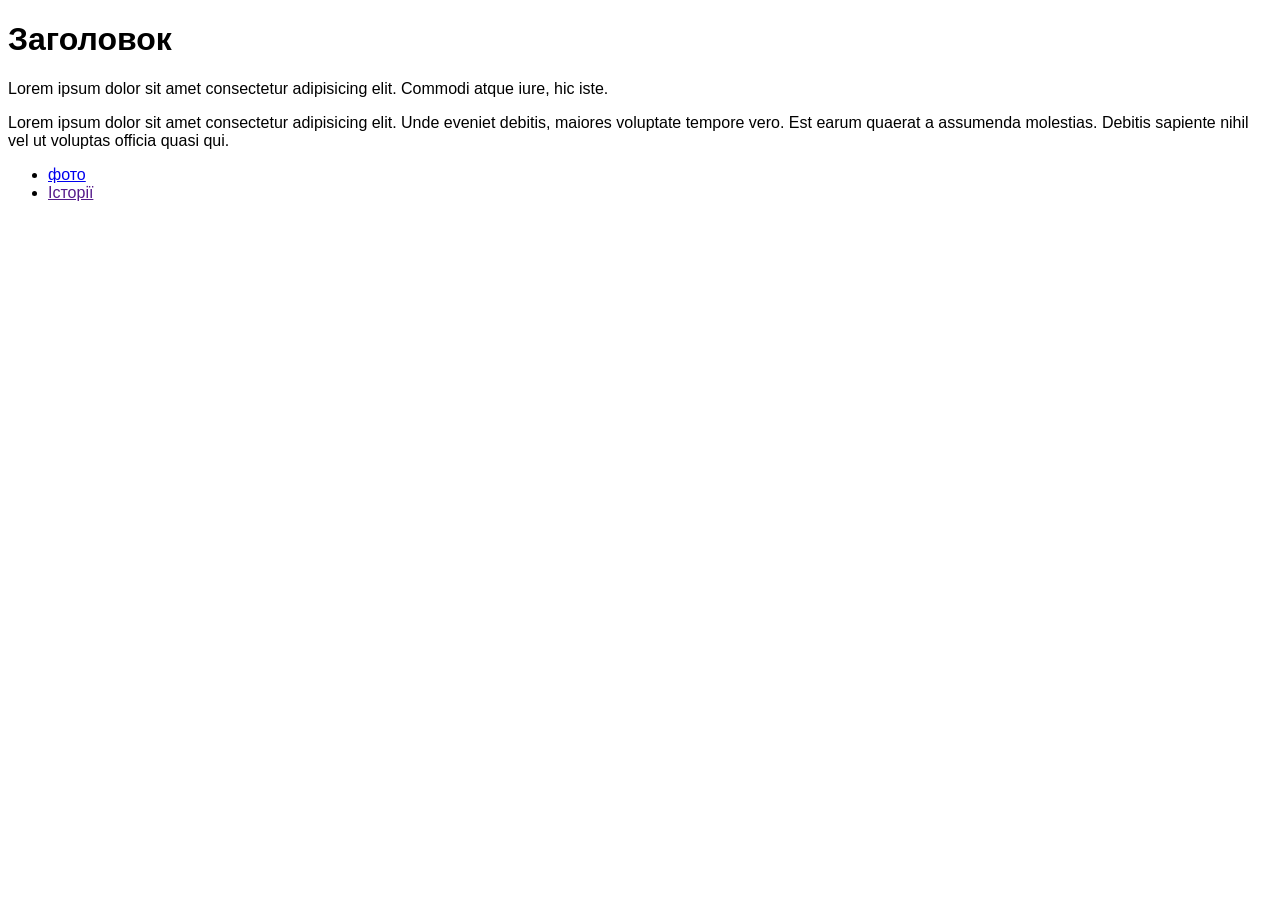
<file: BAGI/index.html>
<!DOCTYPE html>
<html lang="en">
<head>
    <meta charset="UTF-8">
    <meta name="viewport" content="width=device-width, initial-scale=1.0">
    <title>Document</title>
    <style>
        body{
            font-family: "Comic Sans MS", cursive, sans-serif;
        }

    </style>
</head>
<body>
    <h1>Заголовок</h1>
    <p>Lorem ipsum dolor sit amet consectetur adipisicing elit. Commodi atque iure, hic iste.</p>
    <p>Lorem ipsum dolor sit amet consectetur adipisicing elit. Unde eveniet debitis, maiores voluptate tempore vero. Est earum quaerat a assumenda molestias. Debitis sapiente nihil vel ut voluptas officia quasi qui.</p>
    <ul>
        <li><a href="Image.html">фото</a></li>
        <li><a href="">Історії</a></li>
    </ul>
</body>
</html>
</file>
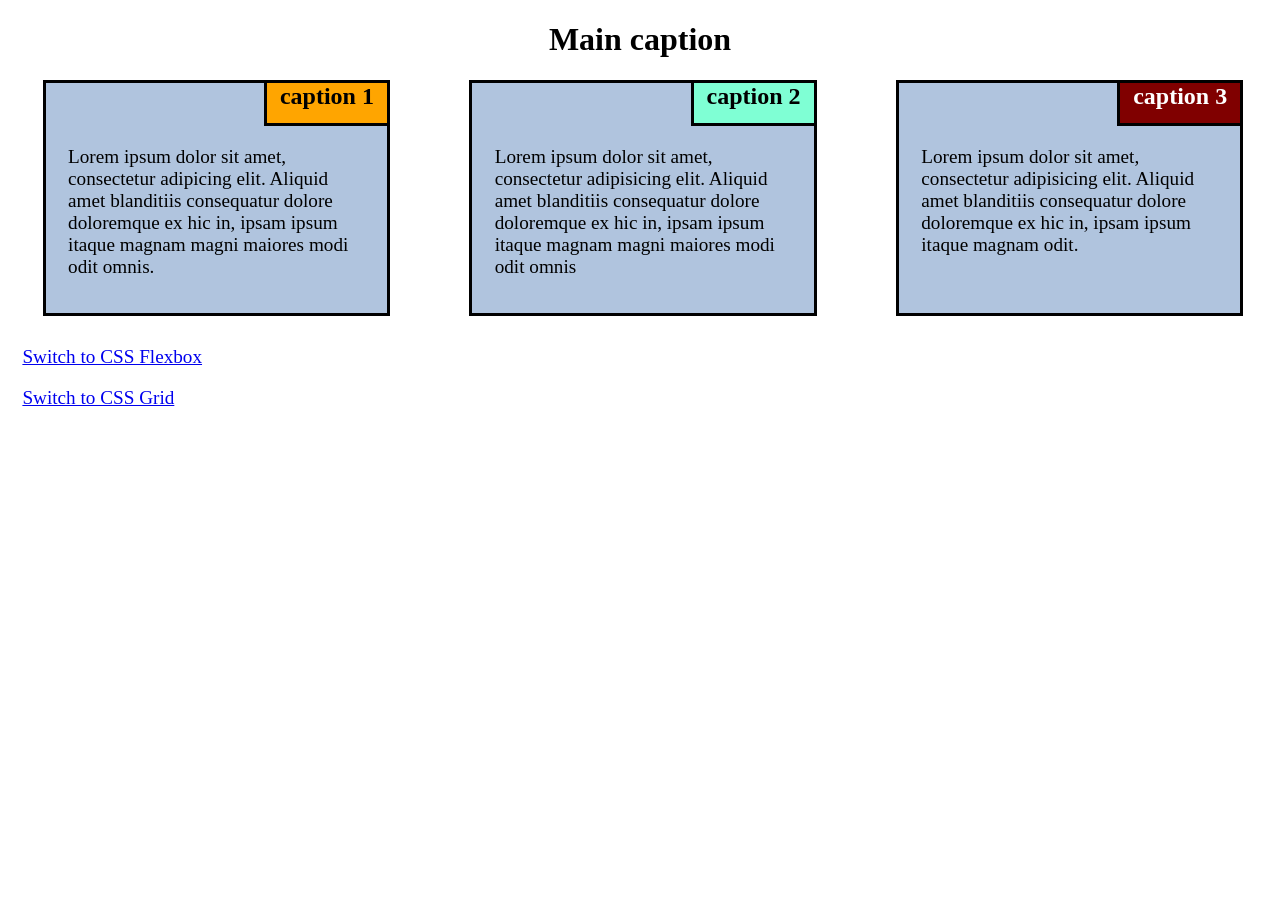
<file: LAB_3/index.html>
<!DOCTYPE html>
<html lang="en">
<head>
    <meta charset="UTF-8">
    <meta name="viewport" content="width=device-width, initial-scale=1.0">
    <title>Document</title>
    <link rel="stylesheet" href="Style.css">
</head>
<body>
    <h1>Main caption</h1>
  <div><article id = "article1">
    <h2 id = "cap1">caption 1</h2>
    <p>Lorem ipsum  dolor sit amet, consectetur adipicing elit. Aliquid amet blanditiis consequatur  dolore doloremque ex hic in, ipsam ipsum itaque magnam magni maiores modi odit omnis.</p>
  </article></div>
  <div><article id = "article2">
    <h2 id = "cap2">caption 2</h3>
    <p>Lorem ipsum dolor sit amet, consectetur adipisicing elit. Aliquid amet blanditiis consequatur dolore doloremque ex hic in, ipsam ipsum itaque magnam magni maiores modi odit omnis</p>
  </article></div>
  <div id="div3"><article id = "article3">
    <h2 id = "cap3">caption 3</h2>
    <p>Lorem ipsum dolor sit amet, consectetur adipisicing elit. Aliquid amet blanditiis consequatur dolore doloremque ex hic in, ipsam ipsum itaque magnam odit.</p>
  </article></div>
  <p><a href="Flexbox.html">Switch to CSS Flexbox</a></p>
  <p><a href="Grid.html">Switch to CSS Grid</a></p>
</body>
</html>
</file>
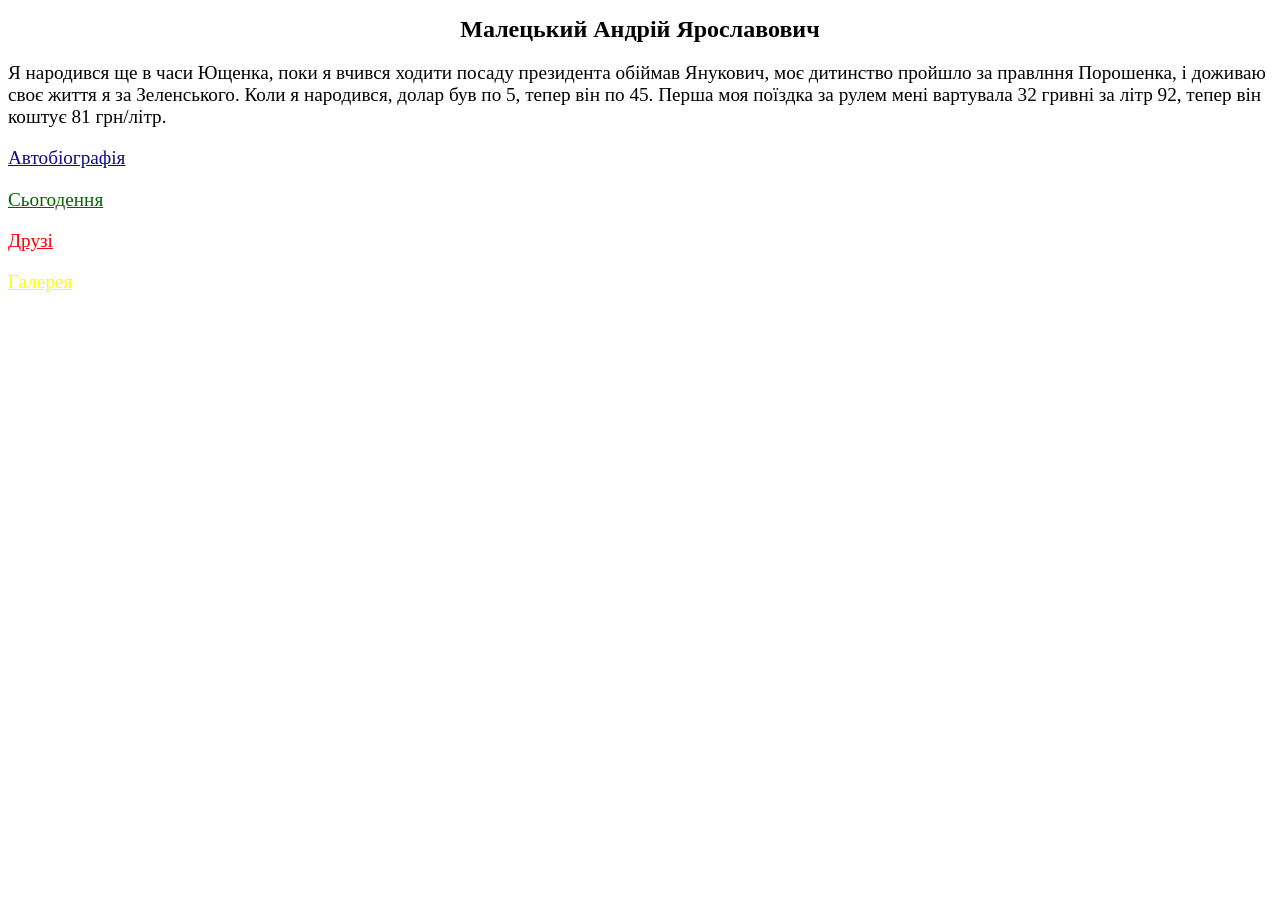
<file: Project/index.html>
<!DOCTYPE html>
<html lang="en">
<head>
    <meta charset="UTF-8">
    <meta name="viewport" content="width=device-width, initial-scale=1.0">
    <title>Document</title>
    <style>
        h1{
            text-align: center;
            font-size: 24px;
        }
        p{
            font-size: 120%;
        }
        #persh:link{
            color: rgb(18, 10, 143);
        }
        #persh:visited{
            color: aquamarine;
        }
        #druh:link{
            color: darkgreen;
        }
        #druh:visited{
            color: lime;
        }
        #tret:link{
            color: red;
        }
        #tret:visited{
            color: rgb(158, 22, 61);
        }
        #chet:link{
            color: yellow;
        }
        #chet:visited{
            color: rgb(255, 0, 255);
        }
    </style>
</head>
<body>
    <h1>Малецький Андрій Ярославович</h1>
    <p>Я народився ще в часи Ющенка, поки я вчився ходити посаду президента обіймав Янукович, моє дитинство пройшло за правлння Порошенка, і доживаю своє життя я за Зеленського. Коли я народився, долар був по 5, тепер він по 45. Перша моя поїздка за рулем мені вартувала 32 гривні за літр 92, тепер він коштує 81 грн/літр. </p>
    <p> <a id="persh" href="biography.html">Автобіографія</a>   </p>
    <p><a id="druh" href="nowadays.html">Сьогодення</a></p>
    <p> <a id="tret" href="friends.html">Друзі</a> </p>
    <p><a id="chet" href="gallery.html">Галерея</a></p>
</body>
</html>
</file>
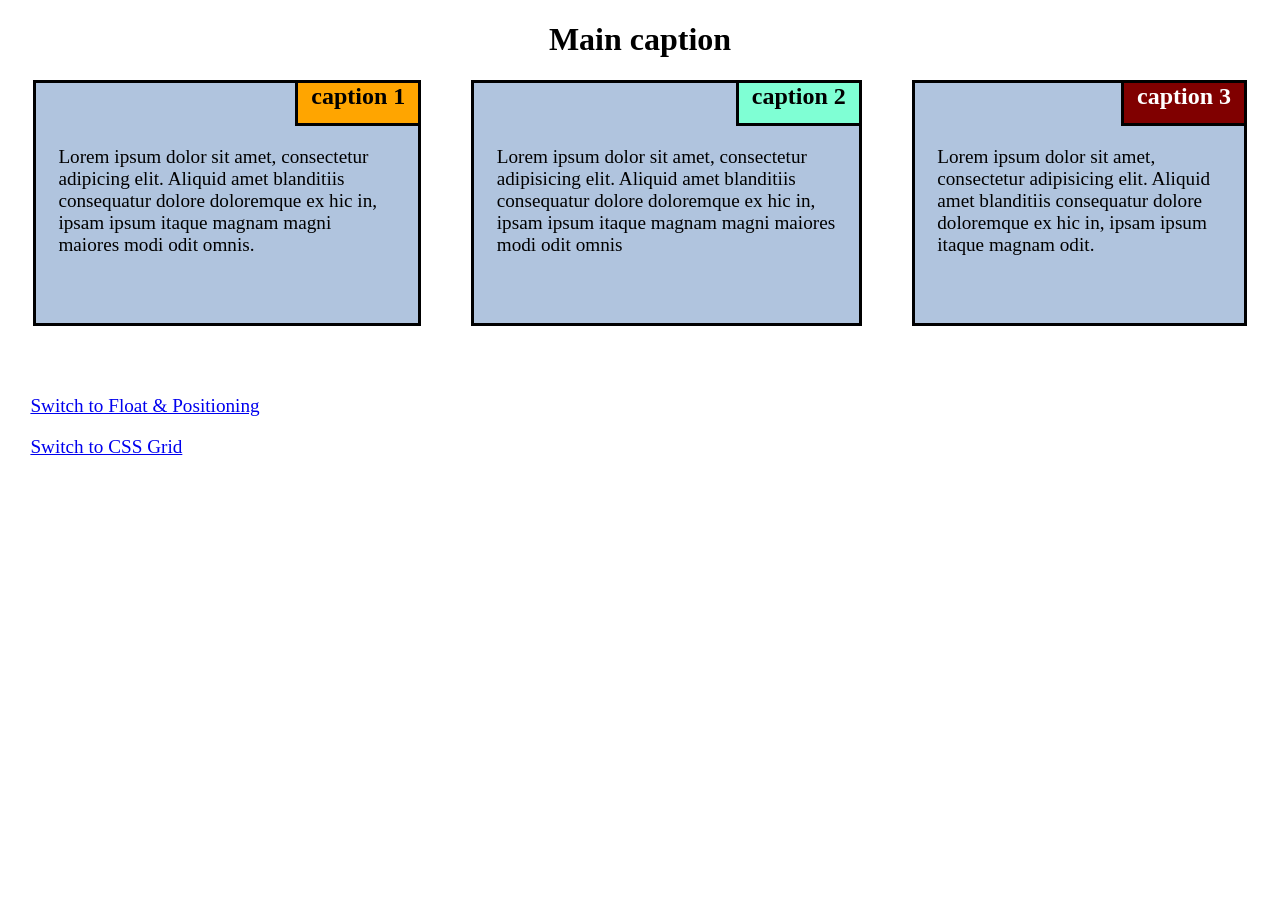
<file: LAB_3/Flexbox.html>
<!DOCTYPE html>
<html lang="en">
<head>
    <meta charset="UTF-8">
    <meta name="viewport" content="width=device-width, initial-scale=1.0">
    <title>Document</title>
    <link rel="stylesheet" href="Flexbox.css">
</head>
<body>
    <h1>Main caption</h1>
    <section>
  <article id = "article1">
    <h2 id = "cap1">caption 1</h2>
    <p>Lorem ipsum  dolor sit amet, consectetur adipicing elit. Aliquid amet blanditiis consequatur  dolore doloremque ex hic in, ipsam ipsum itaque magnam magni maiores modi odit omnis.</p>
  </article>
  <article id = "article2">
    <h2 id = "cap2">caption 2</h3>
    <p>Lorem ipsum dolor sit amet, consectetur adipisicing elit. Aliquid amet blanditiis consequatur dolore doloremque ex hic in, ipsam ipsum itaque magnam magni maiores modi odit omnis</p>
  </article>
  <article id = "article3">
    <h2 id = "cap3">caption 3</h2>
    <p>Lorem ipsum dolor sit amet, consectetur adipisicing elit. Aliquid amet blanditiis consequatur dolore doloremque ex hic in, ipsam ipsum itaque magnam odit.</p>
  </article>
    </section>
  <p><a href="index.html">Switch to Float & Positioning</a></p>
  <p><a href="Grid.html">Switch to CSS Grid</a></p>
</body>
</html>
</file>
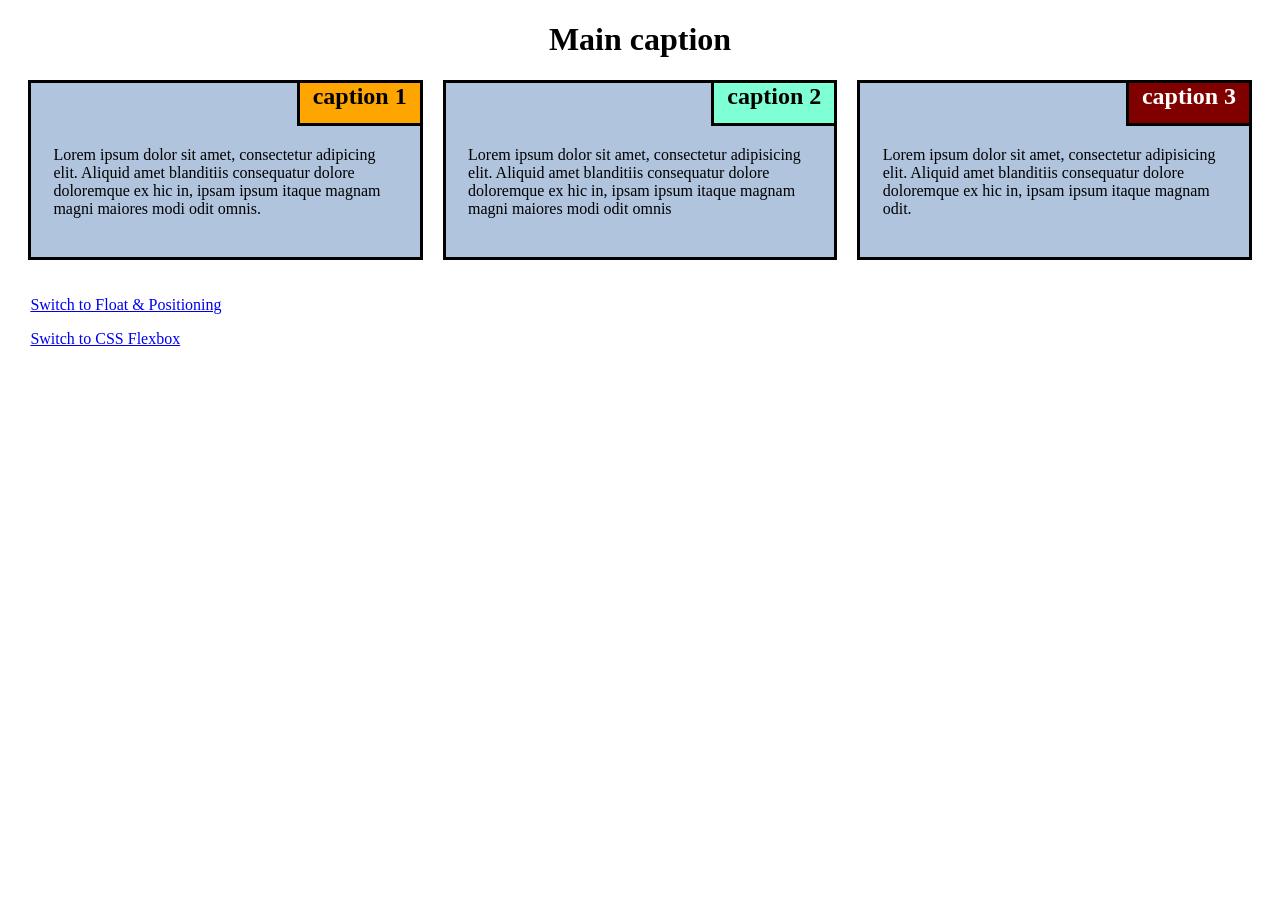
<file: LAB_3/Grid.html>
<!DOCTYPE html>
<html lang="en">
<head>
    <meta charset="UTF-8">
    <meta name="viewport" content="width=device-width, initial-scale=1.0">
    <title>Document</title>
    <link rel="stylesheet" href="Grid.css">
</head>
<body>
     <h1>Main caption</h1>
    <section>
  <article id = "article1">
    <h2 id = "cap1">caption 1</h2>
    <p>Lorem ipsum  dolor sit amet, consectetur adipicing elit. Aliquid amet blanditiis consequatur  dolore doloremque ex hic in, ipsam ipsum itaque magnam magni maiores modi odit omnis.</p>
  </article>
  <article id = "article2">
    <h2 id = "cap2">caption 2</h3>
    <p>Lorem ipsum dolor sit amet, consectetur adipisicing elit. Aliquid amet blanditiis consequatur dolore doloremque ex hic in, ipsam ipsum itaque magnam magni maiores modi odit omnis</p>
  </article>
  <article id = "article3">
    <h2 id = "cap3">caption 3</h2>
    <p>Lorem ipsum dolor sit amet, consectetur adipisicing elit. Aliquid amet blanditiis consequatur dolore doloremque ex hic in, ipsam ipsum itaque magnam odit.</p>
  </article>
    </section>
  <p><a href="index.html">Switch to Float & Positioning</a></p>
  <p><a href="Flexbox.html">Switch to CSS Flexbox</a></p>
</body>
</html>
</file>
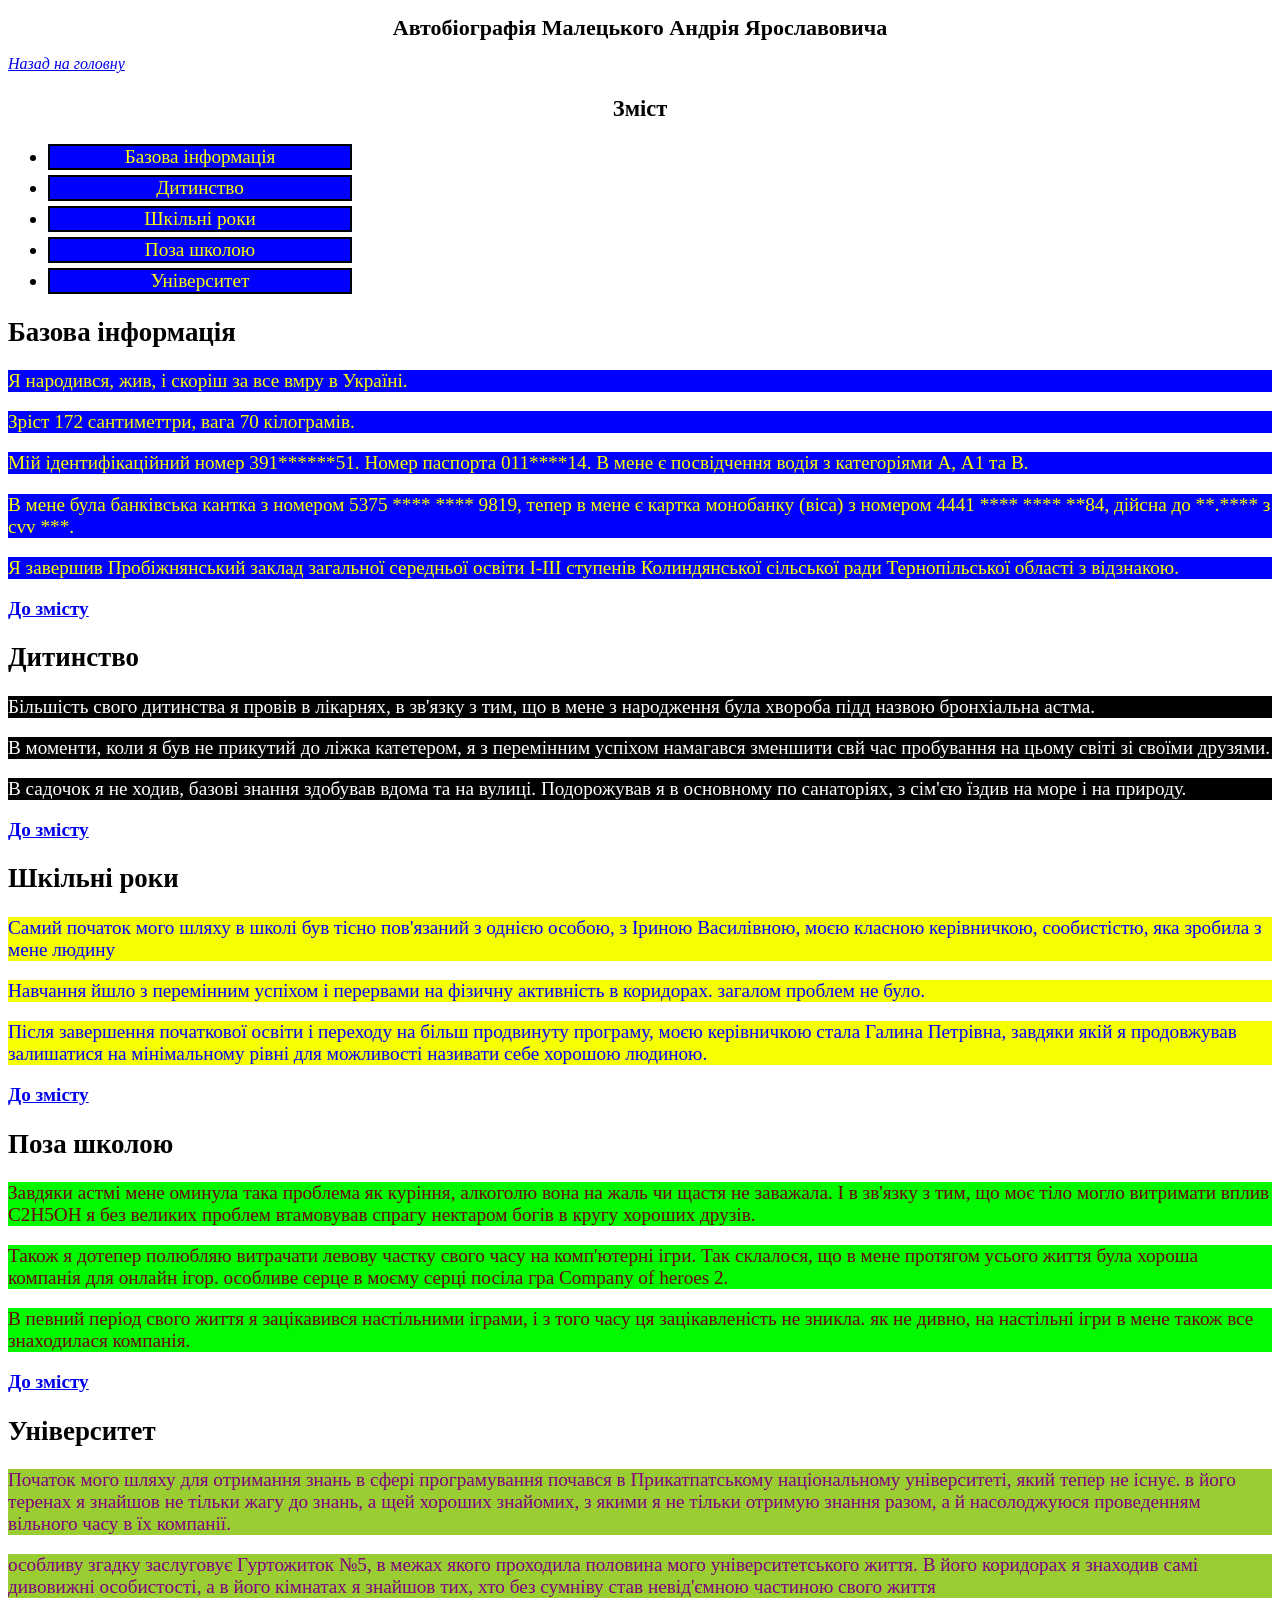
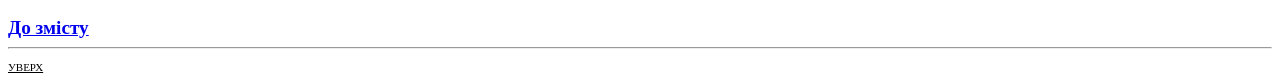
<file: Project/biography.html>
<!DOCTYPE html>
<html lang="uk">
<head>
    <meta charset="UTF-8">
    <meta name="viewport" content="width=device-width, initial-scale=1.0">
    <title>Document</title>
    <style>
        h1{
            text-align: center;
            font-size: 22px;
        }
        #nazad{
            font-style: italic;
        }
        h3{
            text-align: center;
        }
        li > a:link, a:visited{
            color: yellow;
            text-decoration: none;
            background-color: blue;
            display: block;
            width: 300px;
            text-align: center;
            border: 2px solid black;
            margin-bottom: 5px;
        }
        li > a:hover{
            color: white;
            text-decoration: none;
            background-color: rgb(91, 0, 91);
            display: block;
            width: 300px;
            text-align: center;
            border: 2px solid black;
            margin-bottom: 5px;
        }
        li > a:active{
            color: blueviolet;
            text-decoration: none;
            background-color: yellow;
            display: block;
            width: 300px;
            text-align: center;
            border: 2px solid black;
            margin-bottom: 5px;
        }
        article{
            font-size: 120%;
        }
        article > h2{
            font-size: 140%;
        }
        #article1 > p{
            color: yellow;
            background-color: blue;
        }
        #article2 >p{
            color: white;
            background-color: black;
        }
        #article3 >p{
            color: blue;
            background-color: rgb(246, 255, 0);
        }
        #article4 >p{
            color: rgb(109, 0, 0);
            background-color: rgb(1, 250, 1);
        }
        #article5 >p{
            color: purple;
            background-color: yellowgreen;
        }
        article > a{
            font-weight: bold;
        }
        #werh{
            color: black;
            font-variant-caps: all-petite-caps;
        }
    </style>
</head>
<body>
    <h1 id = "zaholovok">Автобіографія Малецького Андрія Ярославовича</h1>
    <a id="nazad" href="index.html">Назад на головну</a>
    <article id="article">
    <h3>Зміст</h3>
    <ul>
    <li>    <a href="#article1">    Базова інформація   </a>    </li>
    <li>    <a href="#article2">    Дитинство   </a>    </li>
    <li>    <a href="#article3">    Шкільні роки    </a>    </li>
    <li>    <a href="#article4">    Поза школою </a>    </li>
    <li>    <a href="#article5">    Університет </a>    </li>
    </ul>
    </article>
    <article id="article1">
    <h2 id = '1'>   Базова інформація </h2>
    <p>Я народився, жив, і скоріш за все вмру в Україні.</p>
    <p>Зріст 172 сантиметтри, вага 70 кілограмів. </p>
    <p>Мій ідентифікаційний номер 391******51. Номер паспорта 011****14. В мене є посвідчення водія з категоріями А, А1 та В.</p>
    <p>В мене була банківська кантка з номером 5375 **** **** 9819, тепер в мене є картка монобанку (віса) з номером 4441 **** **** **84, дійсна до **.**** з cvv ***. </p>
    <p>Я завершив Пробіжнянський заклад загальної середньої освіти I-III ступенів Колиндянської сільської ради Тернопільської області з відзнакою. </p>
    <a href="#article">   До змісту   </a>
    </article>
    <article id="article2">
        <h2>    Дитинство </h2>
        <p>Більшість свого дитинства я провів в лікарнях, в зв'язку з тим, що в мене з народження була хвороба підд назвою бронхіальна астма.</p>
        <p>В моменти, коли я був не прикутий до ліжка катетером, я з перемінним успіхом намагався зменшити свй час пробування на цьому світі зі своїми друзями. </p>
        <p>В садочок я не ходив, базові знання здобував вдома та на вулиці. Подорожував я в основному по санаторіях, з сім'єю їздив на море і на природу.</p>
        <a href="#article">   До змісту   </a>
    </article>
    <article id ="article3">
        <h2>    Шкільні роки </h2>
        <p>Самий початок мого шляху в школі був тісно пов'язаний з однією особою, з Іриною Василівною, моєю класною керівничкою, сообистістю, яка зробила з мене людину </p>
        <p>Навчання йшло з перемінним успіхом і перервами на фізичну активність в коридорах. загалом проблем не було. </p>
        <p>Після завершення початкової освіти і переходу на більш продвинуту програму, моєю керівничкою стала Галина Петрівна, завдяки якій я продовжував залишатися на мінімальному рівні для можливості називати себе хорошою людиною.</p>
        <a href="#article">   До змісту   </a>
    </article>
    <article id ="article4">
        <h2>    Поза школою </h2>
        <p>Завдяки астмі мене оминула така проблема як куріння, алкоголю вона на жаль чи щастя не заважала. І в зв'язку з тим, що моє тіло могло витримати вплив C2H5OH я без великих проблем втамовував спрагу нектаром богів в кругу хороших друзів.</p>
        <p>Також я дотепер полюбляю витрачати левову частку свого часу на комп'ютерні ігри. Так склалося, що в мене протягом усього життя була хороша компанія для онлайн ігор. особливе серце в моєму серці посіла гра Company of heroes 2.</p>
        <p>В певний період свого життя я зацікавився настільними іграми, і з того часу ця зацікавленість не зникла. як не дивно, на настільні ігри в мене також все знаходилася компанія.</p>
        <a href="#article">   До змісту   </a>
    </article>
    <article id ="article5">
        <h2>    Університет </h2>
        <p> Початок мого шляху для отримання знань в сфері програмування почався в Прикатпатському національному університеті, який тепер не існує. в його теренах я знайшов не тільки жагу до знань, а щей хороших знайомих, з якими я не тільки отримую знання разом, а й насолоджуюся проведенням вільного часу в їх компанії.</p>
        <p>особливу згадку заслуговує Гуртожиток №5, в межах якого проходила половина мого університетського життя. В його коридорах я знаходив самі дивовижні особистості, а в його кімнатах я знайшов тих, хто без сумніву став невід'ємною частиною свого життя</p>
        <a href="#article">   До змісту   </a>
    </article>
    <hr>
<a id="werh" href="#zaholovok">Уверх</a>
</body>
</html>
</file>
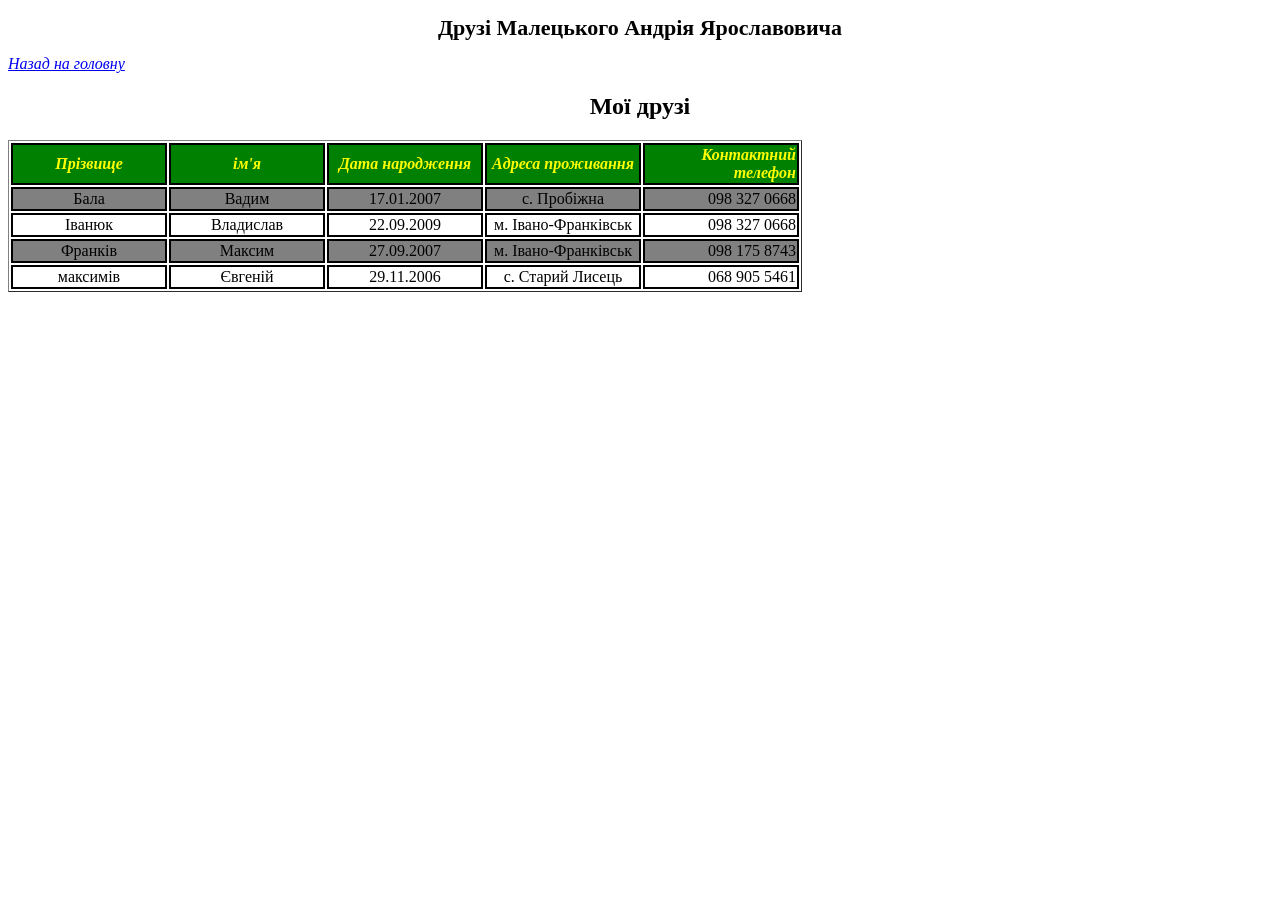
<file: Project/friends.html>
<!DOCTYPE html>
<html lang="en">
<head>
    <meta charset="UTF-8">
    <meta name="viewport" content="width=device-width, initial-scale=1.0">
    <title>Document</title>
    <style>
        h1{
            text-align: center;
            font-size: 22px;
        }
        a{
            font-style: italic;
        }

        h2{
            text-align: center;
        }
        thead th{
            text-align: center;
            background-color: green;
            color: yellow;
            font-style: italic;
        }
        tbody > tr:nth-child(odd){
            background-color: gray;
        }
        th, td{
            width: 150px;
            text-align: center;
            border: 2px solid black;
        }
        tr th:nth-child(5), tr td:nth-child(5){
            text-align: right;
        }
    </style>
</head>
<body>
    <h1>Друзі Малецького Андрія Ярославовича</h1>
    <a href="index.html">Назад на головну</a>
    <h2>Мої друзі</h2>
    <table border="1">
        <thead>
            <tr>
                <th>Прізвище</th>
                <th>ім'я</th>
                <th>Дата народження</th>
                <th>Адреса проживання</th>
                <th>Контактний телефон</th>
            </tr>
        </thead>
        <tbody>
            <tr>
                <td>Бала</td>
                <td>Вадим</td>
                <td>17.01.2007</td>
                <td>с. Пробіжна</td>
                <td>098 327 0668</td>
            </tr>
             <tr>
                <td>Іванюк</td>
                <td>Владислав</td>
                <td>22.09.2009</td>
                <td>м. Івано-Франківськ</td>
                <td>098 327 0668</td>
            </tr>
             <tr>
                <td>Франків</td>
                <td>Максим</td>
                <td>27.09.2007</td>
                <td>м. Івано-Франківськ</td>
                <td>098 175 8743</td>
            </tr>
             <tr>
                <td>максимів</td>
                <td>Євгеній</td>
                <td>29.11.2006</td>
                <td>с. Старий Лисець</td>
                <td>068 905 5461</td>
            </tr>
        </tbody>
    </table>
</body>
</html>
</file>
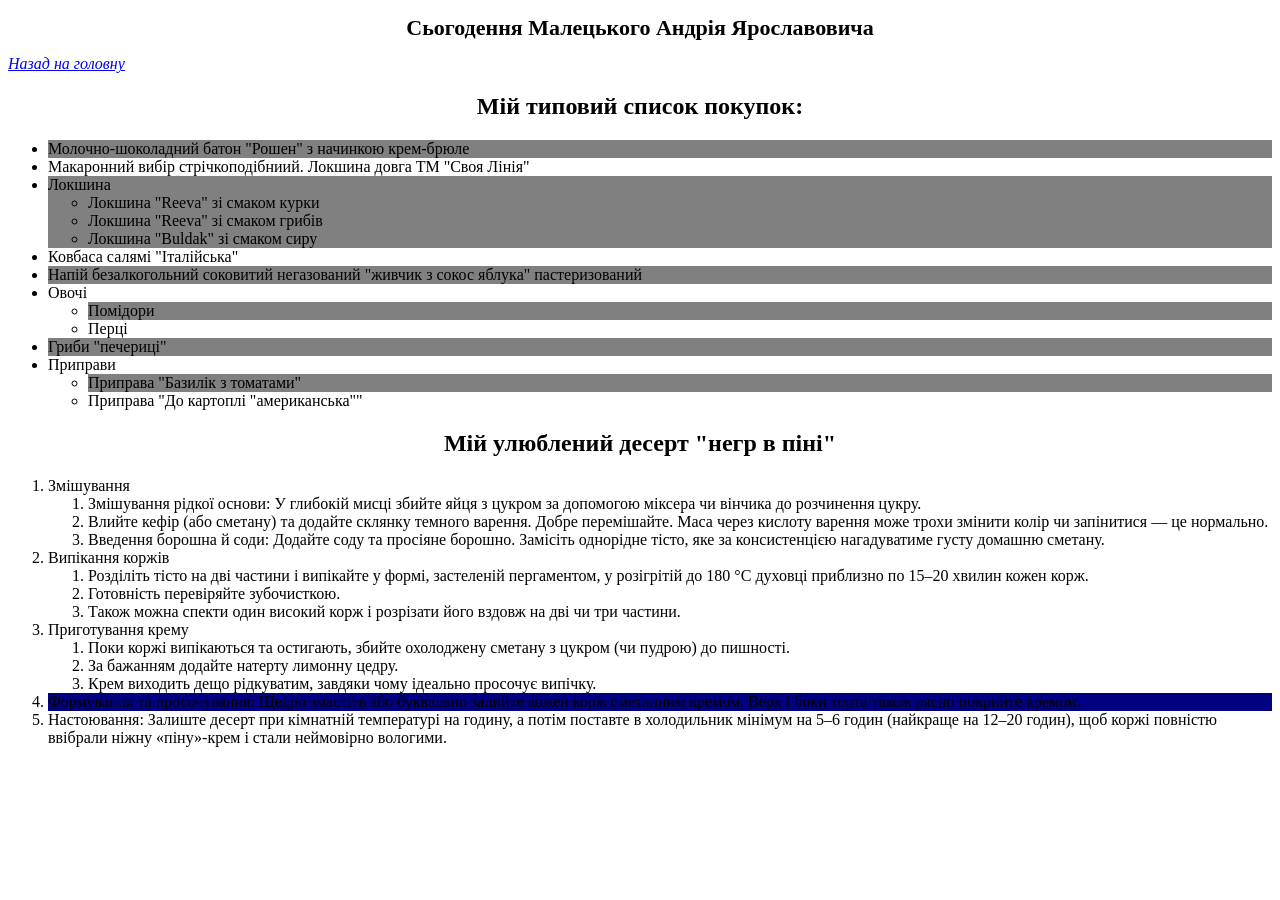
<file: Project/nowadays.html>
<!DOCTYPE html>
<html lang="en">
<head>
    <meta charset="UTF-8">
    <meta name="viewport" content="width=device-width, initial-scale=1.0">
    <title>Document</title>
    <style>
        h1{
            text-align: center;
            font-size: 22px;
        }
        #nazad{
            font-style: italic;
        }
        h2{
            text-align: center;
        }
        ul li:nth-child(odd){
            background-color: gray;
        }
        ol li:nth-child(3), ol li:nth-child(5){
            cursor: pointer;
        }
        ol li:nth-child(4){
            background-color: navy;
        }
    </style>
</head>
<body>
    <h1>Сьогодення Малецького Андрія Ярославовича</h1>
    <a id="nazad" href="index.html">Назад на головну</a>
    <article>
    <h2>Мій типовий список покупок:</h2>
    <ul>
    <li>Молочно-шоколадний батон "Рошен" з начинкою крем-брюле</li>
    <li>Макаронний вибір стрічкоподібниий. Локшина довга ТМ "Своя Лінія"</li>
    <li>Локшина<ul>
        <li>Локшина "Reeva" зі смаком курки</li>
        <li>Локшина "Reeva" зі смаком грибів</li>
        <li>Локшина "Buldak" зі смаком сиру</li>
    </ul></li>
    <li>Ковбаса салямі "Італійська"</li>
    <li>Напій безалкогольний соковитий негазований "живчик з сокос яблука" пастеризований</li>
    <li>Овочі<ul>
        <li>Помідори</li>
        <li>Перці</li>
    </ul></li>
    <li>Гриби "печериці"</li>
    <li>Приправи<ul>
        <li>Приправа "Базилік з томатами"</li>
        <li>Приправа "До картоплі "американська""</li>
    </ul></li>
    </ul>
    </article>

    <h2>Мій улюблений десерт "негр в піні"</h2>
    <ol>
        <li>Змішування <ol>
            <li>Змішування рідкої основи: У глибокій мисці збийте яйця з цукром за допомогою міксера чи вінчика до розчинення цукру.</li>
            <li> Влийте кефір (або сметану) та додайте склянку темного варення. Добре перемішайте. Маса через кислоту варення може трохи змінити колір чи запінитися — це нормально.</li>
            <li>Введення борошна й соди: Додайте соду та просіяне борошно. Замісіть однорідне тісто, яке за консистенцією нагадуватиме густу домашню сметану.</li>
        </ol></li>
        <li>Випікання коржів <ol>
            <li>Розділіть тісто на дві частини і випікайте у формі, застеленій пергаментом, у розігрітій до 180 °C духовці приблизно по 15–20 хвилин кожен корж.</li>
            <li>Готовність перевіряйте зубочисткою.</li>
            <li>Також можна спекти один високий корж і розрізати його вздовж на дві чи три частини.</li>
        </ol></li>
        <li>Приготування крему <ol>
            <li>Поки коржі випікаються та остигають, збийте охолоджену сметану з цукром (чи пудрою) до пишності. </li>
            <li>За бажанням додайте натерту лимонну цедру. </li>
            <li>Крем виходить дещо рідкуватим, завдяки чому ідеально просочує випічку.</li>
        </ol></li>
        <li>Формування та просочування: Щедро змастіть або буквально залийте кожен корж сметанним кремом. Верх і боки торта також рясно покрийте кремом.</li>
        <li>Настоювання: Залиште десерт при кімнатній температурі на годину, а потім поставте в холодильник мінімум на 5–6 годин (найкраще на 12–20 годин), щоб коржі повністю ввібрали ніжну «піну»-крем і стали неймовірно вологими.</li>
    </ol>
</body>
</html>
</file>
<file: LAB_3/Style.css>
body{
    margin: 0%;
}
h1{
    text-align: center;
}
h2{
    text-align: center;
    display: block;
    width: 120px;
    height: 40px;
    background-color: orange;
    margin-top: 0%;
    float: right;
    border-left: 3px solid black;
    border-bottom: 3px solid black;
}

#cap2{
    background-color: aquamarine;
}
#cap3{
    background-color: maroon;
    color: white;
}
p{
    display: block;
    clear: both;
    font-size: 120%;
    margin-left: 22.4px;
    margin-right: 22.4px;
}
@media(min-width: 993px){
    div{
        width: 33.33%;
        float: left;
        margin-bottom: 30px;
    }
    article{
     display: block;
    width: 80%;
    height: 230px;
    background-color: lightsteelblue;
    border: 3px solid black;
    margin-left: 10%;
    margin-right: 10%;
}
}
@media(max-width: 992px) and (min-width: 769px){
    div{
    width: 50%;
    float: left;
    }
    article{
    display: block;
    height: 220px;
    background-color: lightsteelblue;
    border: 3px solid black;
    margin-left: 10%;
    margin-right: 10%;
    margin-bottom: 50px;
}
    #div3{
    width: 100%;
    }
    #article3{
        margin-left: 5%;
        margin-right: 5%;
        height: 150px;
    }
}
@media (max-width: 768px){
    article{
    margin-left: 25px;
    margin-right: 25px;
    width: 90%;
    height: 170px;
    display: block;
    background-color: lightsteelblue;
    border: 3px solid black;
  
    margin-bottom: 30px;
}
}
</file>
<file: LAB_3/Flexbox.css>
h1{
    text-align: center;
}
h2{
    text-align: center;
    display: block;
    width: 120px;
    height: 40px;
    background-color: orange;
    margin-top: 0%;
    float: right;
    border-left: 3px solid black;
    border-bottom: 3px solid black;
}
#cap2{
    background-color: aquamarine;
}
#cap3{
    background-color: maroon;
    color: white;
}
p{
    display: block;
    clear: both;
    font-size: 120%;
    margin-left: 22.4px;
    margin-right: 22.4px;
    margin-bottom: 10px;
}
article{
    background-color: lightsteelblue;
    border: 3px solid black;
}

@media(min-width: 993px){
    section{
    display: flex;
}
article{
    height: 240px;
    margin-right: 50px;
    margin-bottom: 50px;
}
#article1{
    margin-left: 25px;
}
#article3{
    margin-right: 25px;
}
}
@media(max-width: 992px) and (min-width: 769px){
    article {
    height: 220px;
    margin: 10px;
}
    section{
        display: flex;
        flex-wrap: wrap;
        justify-content: center;
    }
#article1, #article2 {
  flex: 1 1 40%;
}
#article3 {
  flex: 1 1 90%;
  height: 150px;
}

}
@media (max-width: 768px){
    section{
    display: flex;
    flex-direction: column;
    }
    article{
    margin-bottom: 30px;
}
}
</file>
<file: LAB_3/Grid.css>
h1{
    text-align: center;
}
h2{
    text-align: center;
    display: block;
    width: 120px;
    height: 40px;
    background-color: orange;
    margin-top: 0%;
    float: right;
    border-left: 3px solid black;
    border-bottom: 3px solid black;
}
#cap2{
    background-color: aquamarine;
}
#cap3{
    background-color: maroon;
    color: white;
}
p{
    display: block;
    clear: both;
    margin-left: 22.4px;
    margin-right: 22.4px;
}
article{
     background-color: lightsteelblue;
    border: 3px solid black;
}
    
@media(min-width: 993px){
    section{
        display: grid;
        grid-template-columns: 20px 1fr 20px 1fr 20px 1fr 20px;
        grid-template-rows: 180px 20px;

    }
    #article1{
        grid-column-start: 2;
        grid-column-end: 3;
        grid-row-start: 1;
        grid-row-end: 2;
    }
    #article2{
        grid-column-start: 4;
        grid-column-end: 5;
        grid-row-start: 1;
        grid-row-end: 2;
    }
    #article3{
        grid-column-start: 6;
        grid-column-end: 7;
        grid-row-start: 1;
        grid-row-end: 2;
    }
}
@media(max-width: 992px) and (min-width: 769px){
    section{
        display: grid;
        grid-template-columns: 20px 1fr 20px 1fr 20px;
        grid-template-rows: 170px 20px 120px;
    }
    #article1{
        grid-column-start: 2;
        grid-column-end: 3;
        grid-row-start: 1;
        grid-row-end: 2;
    }
    #article2{
        grid-column-start: 4;
        grid-column-end: 5;
        grid-row-start: 1;
        grid-row-end: 2;
    }
    #article3{
        grid-column-start: 2;
        grid-column-end: 5;
        grid-row-start: 3;
        grid-row-end: 4;
    }
}
@media (max-width: 768px){
    section{
        display: grid;
        grid-template-columns: 20px 1fr 20px;
        grid-template-rows: 170px 20px 170px 20px 170px;
    }
    #article1{
        grid-column-start: 2;
        grid-column-end: 3;
        grid-row-start: 1;
        grid-row-end: 2;
    }
    #article2{
        grid-column-start: 2;
        grid-column-end: 3;
        grid-row-start: 3;
        grid-row-end: 4;
    }
    #article3{
        grid-column-start: 2;
        grid-column-end: 3;
        grid-row-start: 5;
        grid-row-end: 6;
    }
}
</file>
